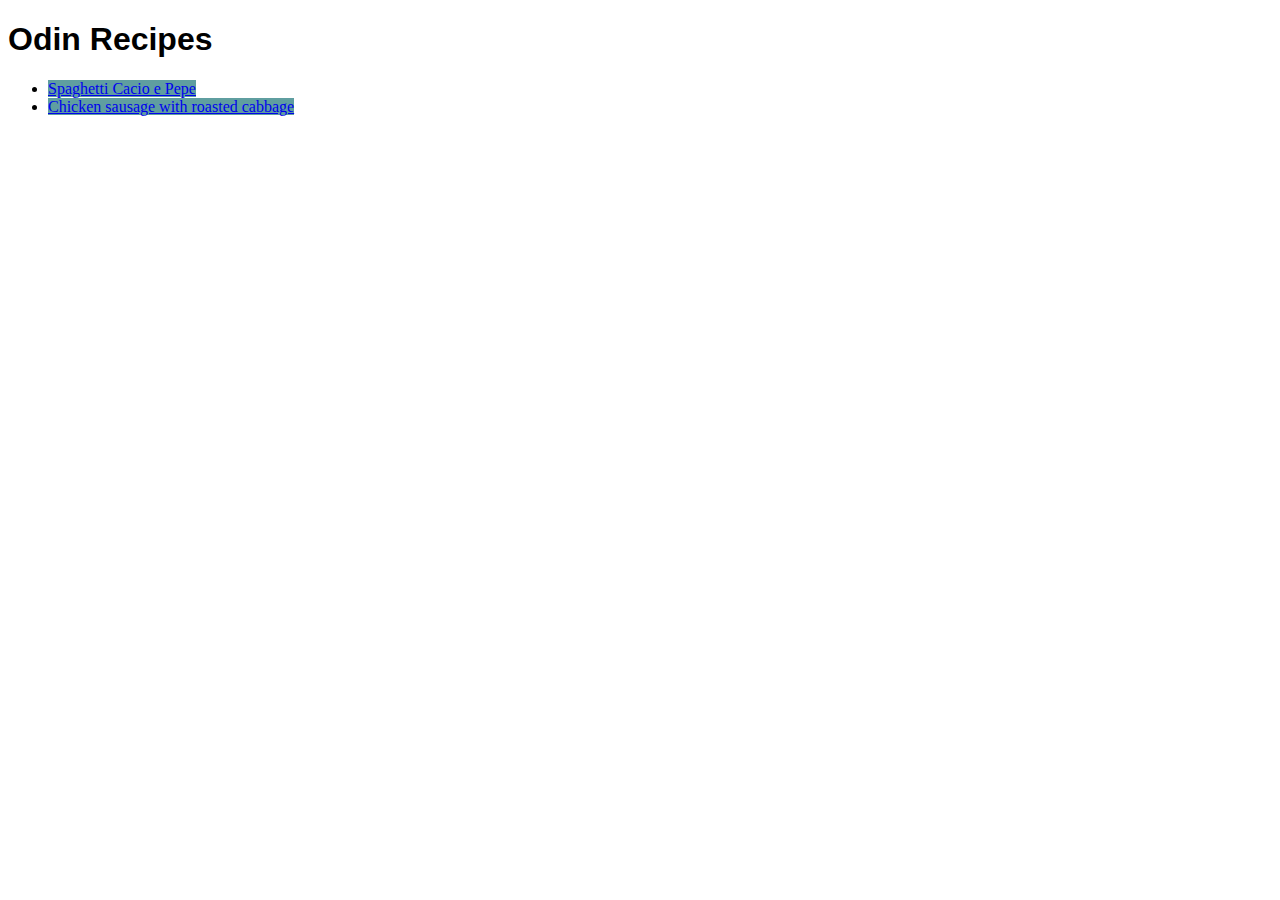
<file: index.html>
<!DOCTYPE html>
<html lang="en">
<head>
    <meta charset="UTF-8">
    <title>Recipes</title>
    <link rel="stylesheet" href="style.css">
</head>
<body>
  <h1>Odin Recipes</h1>
  <ul>
      <li>
            <a href="recipes/spaghetti.html" class="list">Spaghetti Cacio e Pepe</a>  

      </li>

      <li>
          <a href="recipes/chickenSausage.html" class="list">Chicken sausage with roasted cabbage </a>
      </li>
  </ul>
</body>
</html>
</file>
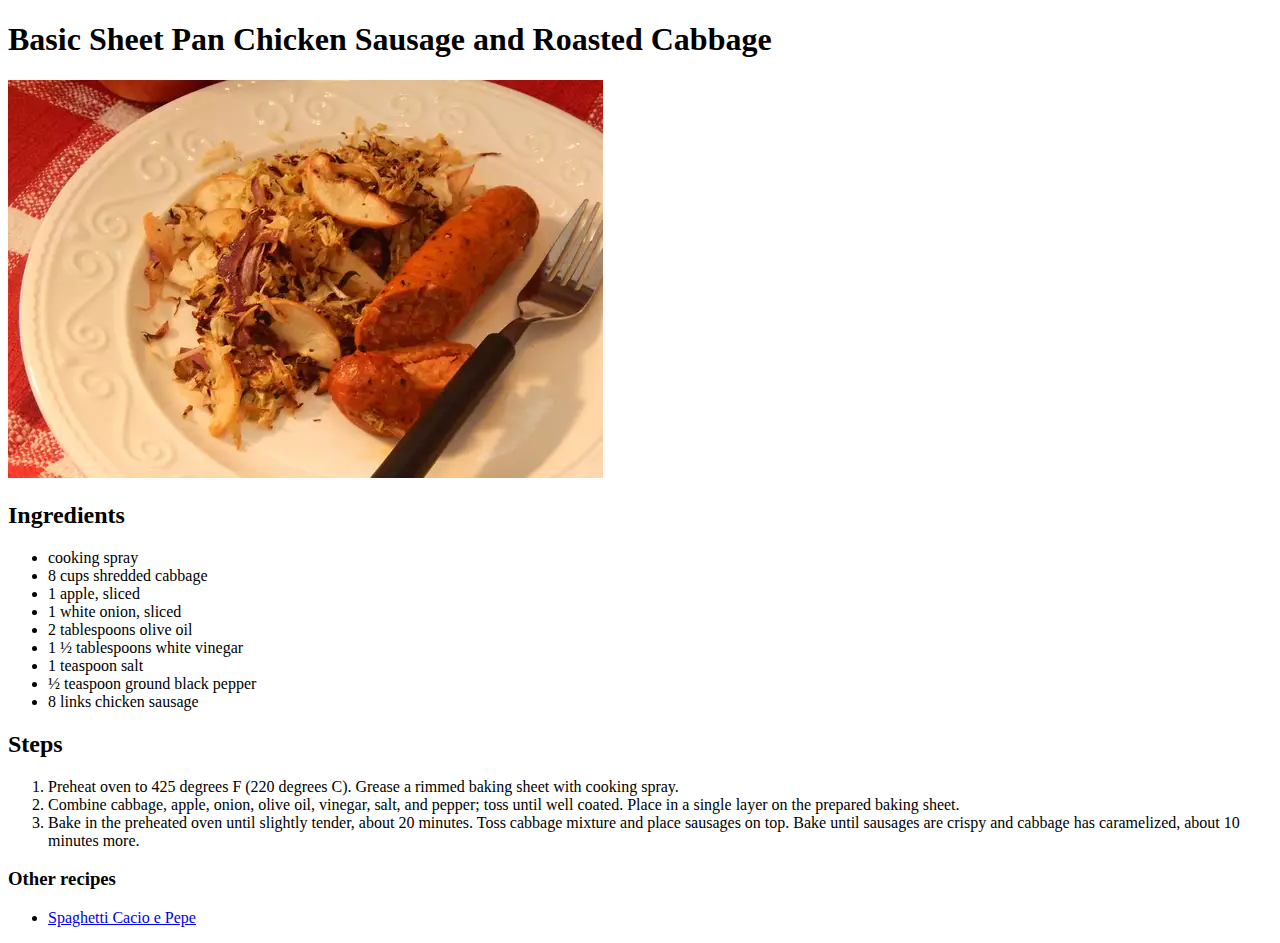
<file: recipes/chickenSausage.html>
<!DOCTYPE html>
<html lang="en">
<head>
    <meta charset="UTF-8">
    <title>Chicken Sausage</title>
</head>
<body>
    
    <h1>Basic Sheet Pan Chicken Sausage and Roasted Cabbage</h1>
    <img src="images/chicken.jpg" alt="Plate with chicken sausage and roasted cabbage">

    <h2>Ingredients</h2>
    <ul>
        <li>cooking spray</li>
        <li>8 cups shredded cabbage</li>
        <li>1 apple, sliced</li>
        <li>1 white onion, sliced</li>
        <li>2 tablespoons olive oil</li>
        <li>1 ½ tablespoons white vinegar</li>
        <li>1 teaspoon salt</li>
        <li>½ teaspoon ground black pepper</li>
        <li>8 links chicken sausage</li>
    </ul>

    <h2>Steps</h2>
    <ol>
        <li>
            Preheat oven to 425 degrees F (220 degrees C). Grease a rimmed baking sheet with cooking spray.
        </li>
        <li>
            Combine cabbage, apple, onion, olive oil, vinegar, salt, and pepper; toss until well coated. Place in a single layer on the prepared baking sheet.
        </li>
        <li>
            Bake in the preheated oven until slightly tender, about 20 minutes. Toss cabbage mixture and place sausages on top. Bake until sausages are crispy and cabbage has caramelized, about 10 minutes more.
        </li>
    </ol>

    <h3>Other recipes</h3>
    <ul>
        <li>
            <a href="spaghetti.html">Spaghetti Cacio e Pepe</a>
        </li>
    </ul>
</body>
</html>
</file>
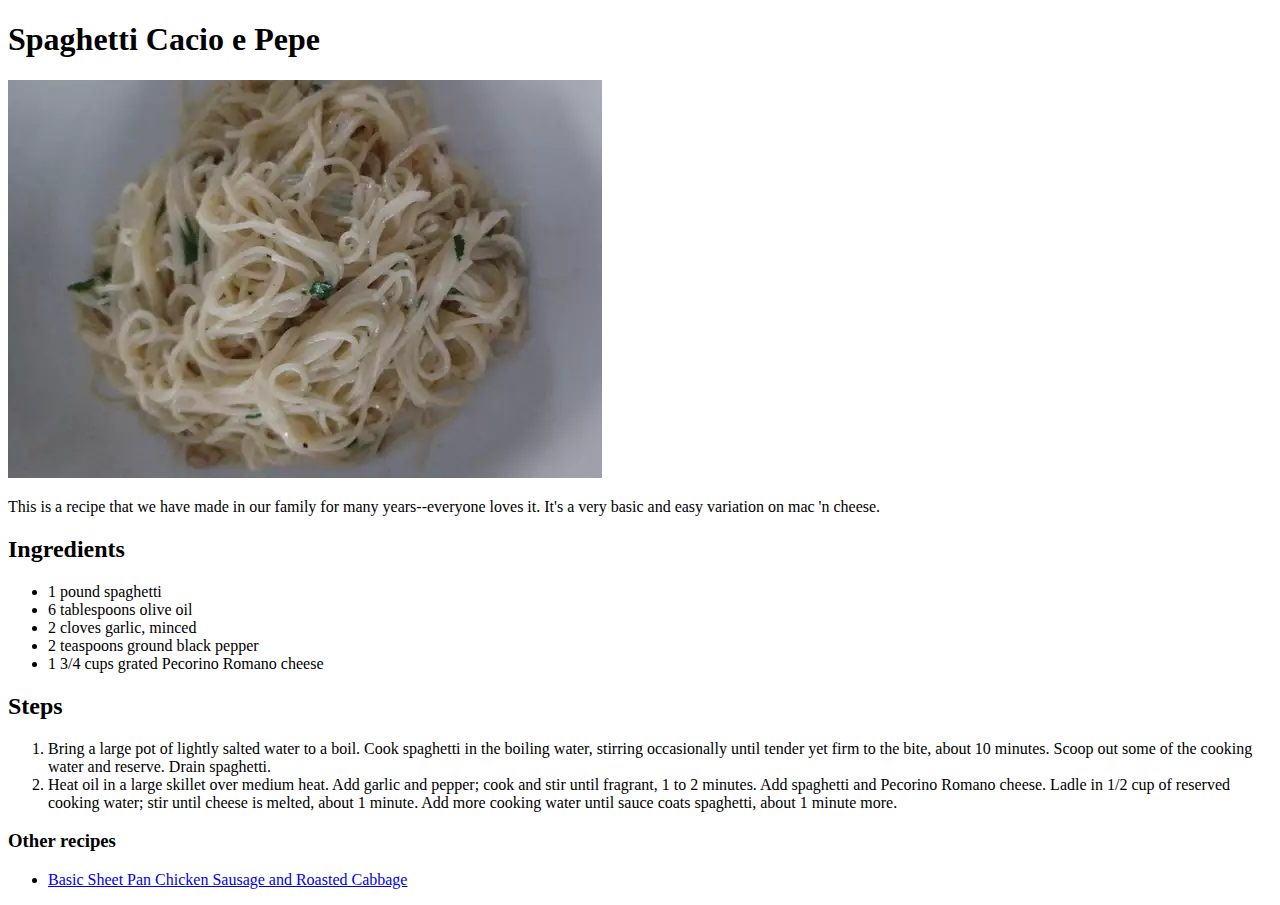
<file: recipes/spaghetti.html>
<!DOCTYPE html>
<html lang="en">
<head>
    <meta charset="UTF-8">
    <title>Spaghetti</title>
</head>
<body>
    <h1>Spaghetti Cacio e Pepe</h1>
    <img src="images/spaghetti.jpg" alt="Spaghetti">

    <p>
        This is a recipe that we have made in our family for many years--everyone loves it. It's a very basic and easy variation on mac 'n cheese.
    </p>
    
    <h2>Ingredients</h2>
    <ul>
        <li>1 pound spaghetti</li>
        <li>6 tablespoons olive oil</li>
        <li>2 cloves garlic, minced</li>
        <li>2 teaspoons ground black pepper</li>
        <li>1 3/4 cups grated Pecorino Romano cheese</li>
    </ul>

    <h2>Steps</h2>
    <ol>
        <li>
            Bring a large pot of lightly salted water to a boil. Cook spaghetti in the boiling water, stirring occasionally until tender yet firm to the bite, about 10 minutes. Scoop out some of the cooking water and reserve. Drain spaghetti.
        </li>

        <li>
            Heat oil in a large skillet over medium heat. Add garlic and pepper; cook and stir until fragrant, 1 to 2 minutes. Add spaghetti and Pecorino Romano cheese. Ladle in 1/2 cup of reserved cooking water; stir until cheese is melted, about 1 minute. Add more cooking water until sauce coats spaghetti, about 1 minute more.
        </li>
    </ol>

    <h3>Other recipes</h3>
    <ul>
        <li>
            <a href="chickenSausage.html">Basic Sheet Pan Chicken Sausage and Roasted Cabbage</a>
        </li>
    </ul>
</body>
</html>
</file>
<file: style.css>
h1 {
    font-family: 'Franklin Gothic Medium', 'Arial Narrow', Arial, sans-serif;
}

.list {
    background-color: cadetblue;
    
}
</file>
